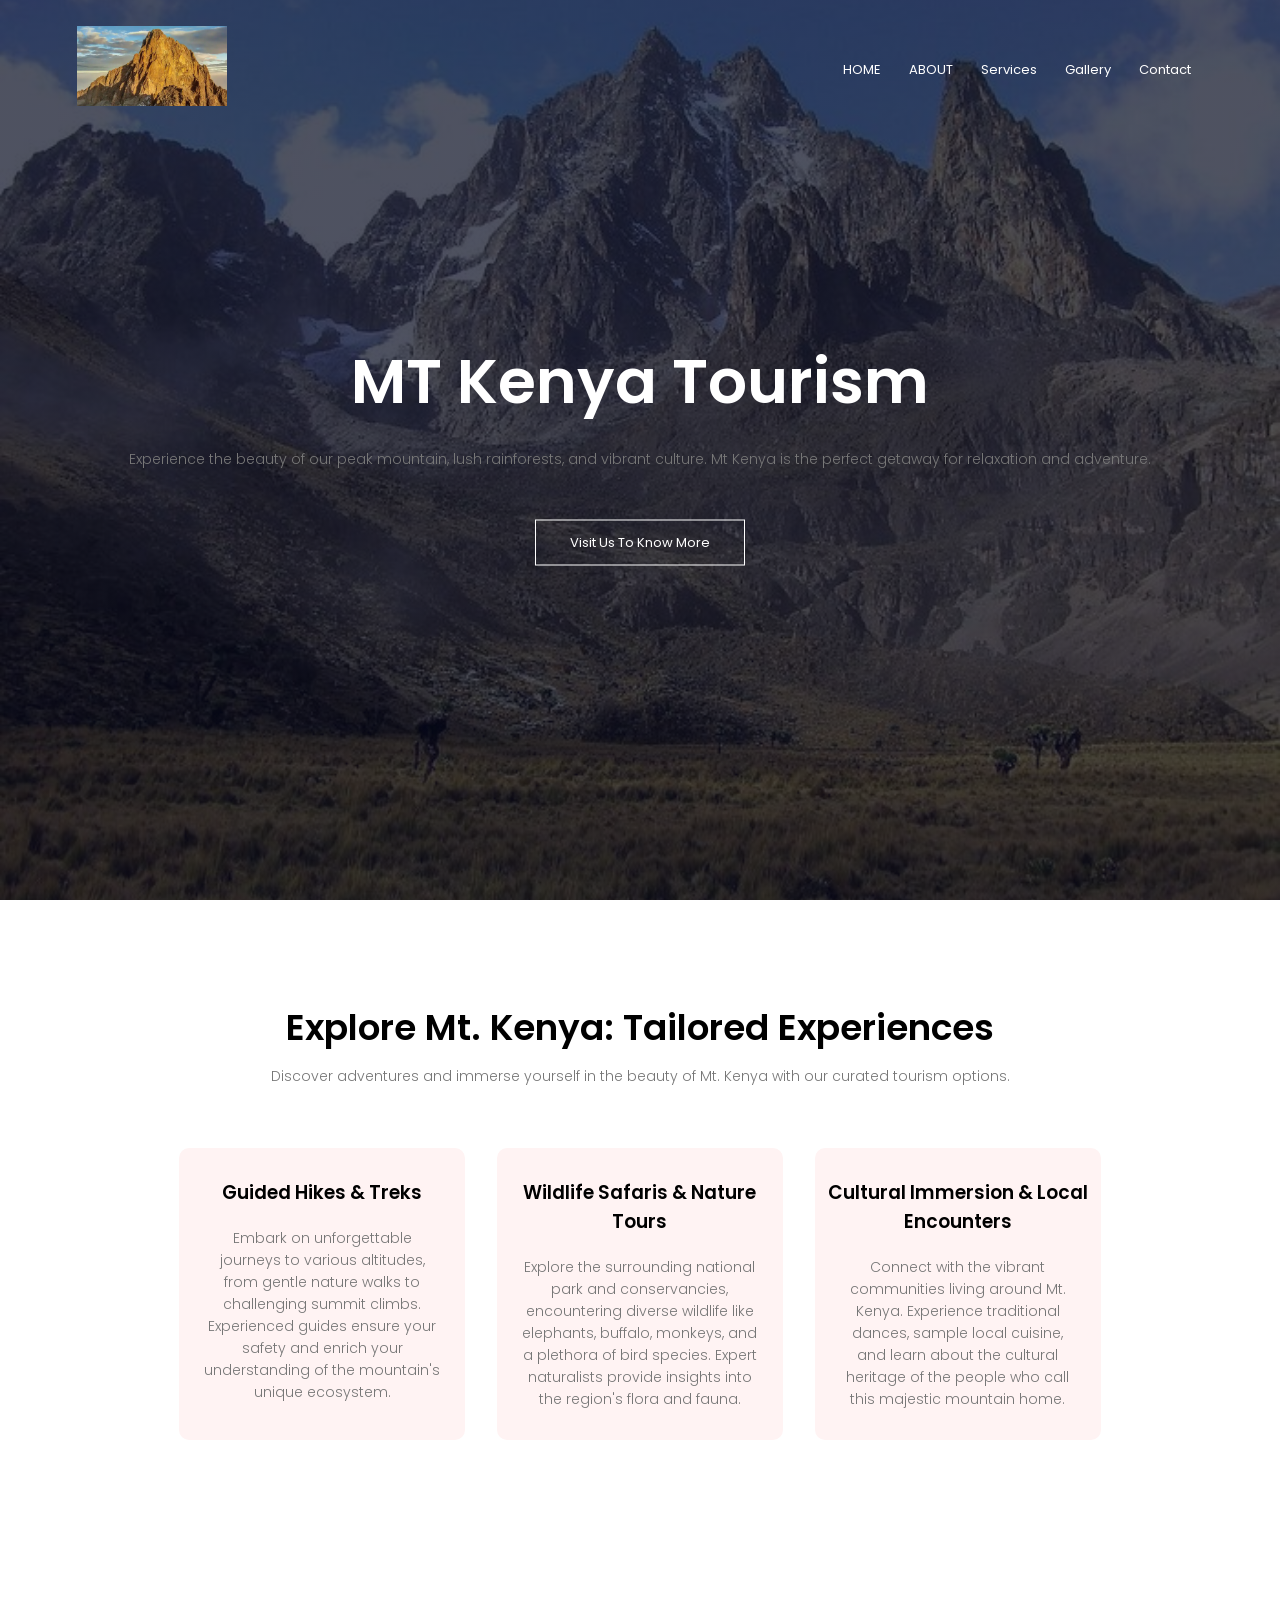
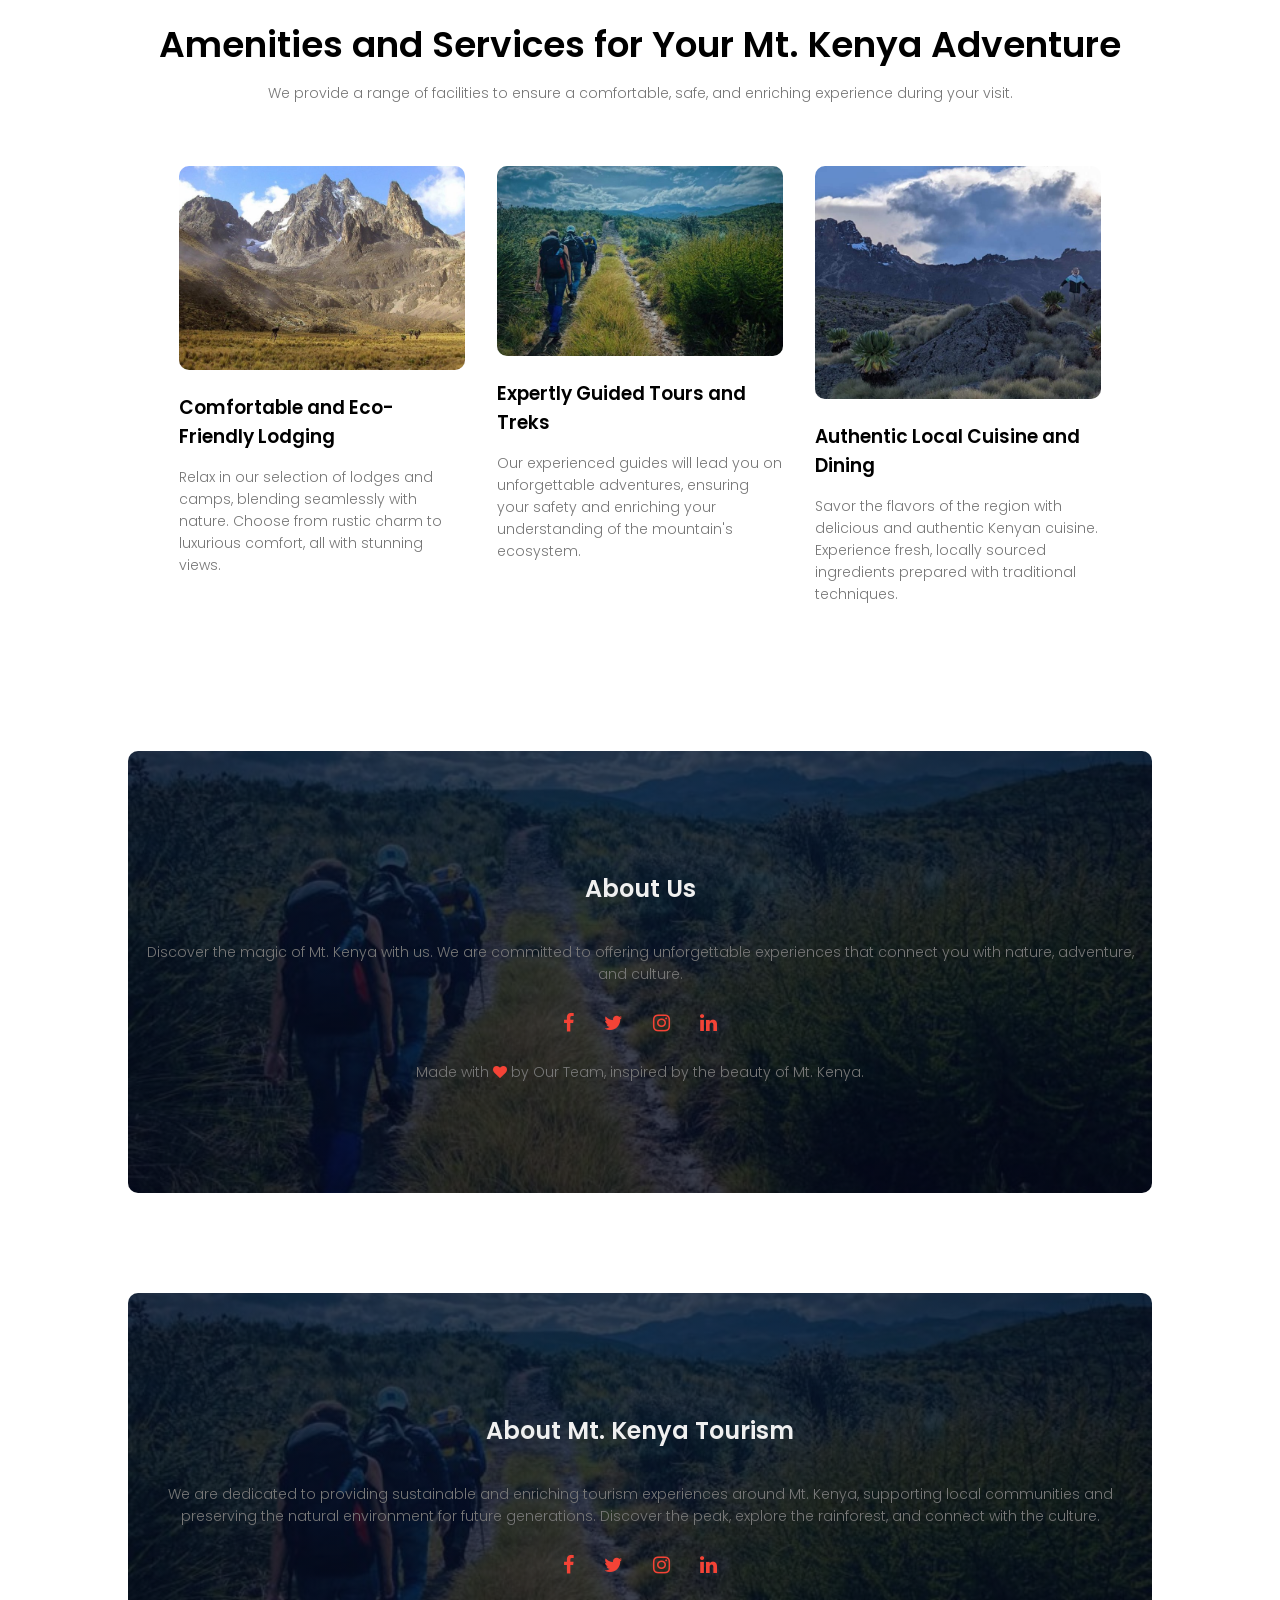
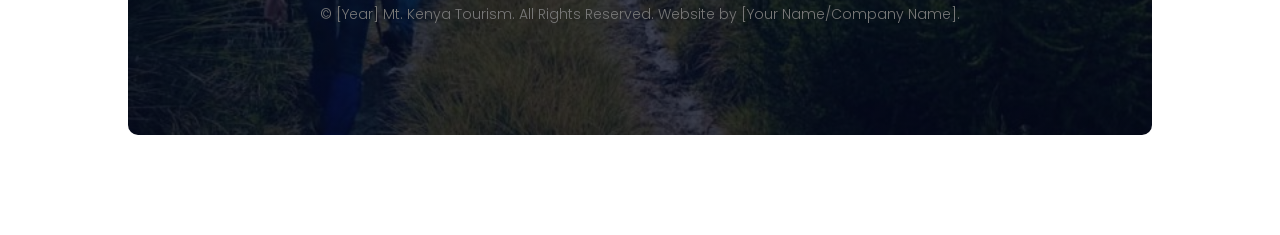
<file: index.html>
<!DOCTYPE html>
<html lang="en">
	<head>
		<meta charset="UTF-8">
		<meta name="viewport" content="width=device-width, initial-scale=1.0">
		<title>Welcome to Mount Kenya</title>
		<link rel="icon" type="image" href="images/mtykenya.jpg">
		<!-- style.css linking here -->
		<link rel="stylesheet" href="css/style.css">
		<!-- font family linking here -->
		<link href="https://fonts.googleapis.com/css2?family=Poppins:wght@100;200;300;400;500;600;700;800;900&display=swap" rel="stylesheet">
		<!-- font-awesome.min.css linking here -->
		<link rel="stylesheet" href="https://stackpath.bootstrapcdn.com/font-awesome/4.7.0/css/font-awesome.min.css">
	</head>
	<body>
		<!-- header section strt -->
		<section class="header">
			<!-- nav strt -->
			<nav>
				<a href="index.html"><img src="images/mtykenya.webp" alt=""></a>
				<div class="nav-links" id="navLinks">
					<i class="fa fa-times" onclick="hideMenu()"></i>
					<ul>
						<li>
							<a href="index.html">HOME</a>
						</li>
						<li>
							<a href="About.html">ABOUT</a>
						</li>
						<li>
							<a href="Services.html">Services</a>
						</li>
						<li>
							<a href="Gallery.html">Gallery</a>
						</li>
						<li>
							<a href="Contact.html">Contact</a>
						</li>
					</ul>
				</div>
				
			</nav>
			
			<div class="text-box">
				<h1>MT Kenya Tourism</h1>
				<p>Experience the beauty of our peak mountain, lush rainforests, and vibrant culture. Mt Kenya is the perfect getaway for relaxation and adventure.</p>
   
				<a href="" class="hero-btn">Visit Us To Know More</a>
			</div>
		</section>

	<section class="course">
    <h1>Explore Mt. Kenya: Tailored Experiences</h1>
    <p>Discover adventures and immerse yourself in the beauty of Mt. Kenya with our curated tourism options.</p>
    <div class="row">
        <div class="course-col">
            <h3>Guided Hikes & Treks</h3>
            <p>Embark on unforgettable journeys to various altitudes, from gentle nature walks to challenging summit climbs. Experienced guides ensure your safety and enrich your understanding of the mountain's unique ecosystem.</p>
        </div>
        <div class="course-col">
            <h3>Wildlife Safaris & Nature Tours</h3>
            <p>Explore the surrounding national park and conservancies, encountering diverse wildlife like elephants, buffalo, monkeys, and a plethora of bird species. Expert naturalists provide insights into the region's flora and fauna.</p>
        </div>
        <div class="course-col">
            <h3>Cultural Immersion & Local Encounters</h3>
            <p>Connect with the vibrant communities living around Mt. Kenya. Experience traditional dances, sample local cuisine, and learn about the cultural heritage of the people who call this majestic mountain home.</p>
        </div>
    </div>
</section>

<section class="facilities">
    <h1>Amenities and Services for Your Mt. Kenya Adventure</h1>
    <p>We provide a range of facilities to ensure a comfortable, safe, and enriching experience during your visit.</p>
    <div class="row">
        <div class="facilities-col">
            <img src="images/flat-mtkenya.jpg" alt="Comfortable Lodging">
            <h3>Comfortable and Eco-Friendly Lodging</h3>
            <p>Relax in our selection of lodges and camps, blending seamlessly with nature. Choose from rustic charm to luxurious comfort, all with stunning views.</p>
        </div>
        <div class="facilities-col">
            <img src="images/road-to-mtkenya.jpg" alt="Expertly Guided Tours">
            <h3>Expertly Guided Tours and Treks</h3>
            <p>Our experienced guides will lead you on unforgettable adventures, ensuring your safety and enriching your understanding of the mountain's ecosystem.</p>
        </div>
        <div class="facilities-col">
            <img src="images/mount-kenya.jpg" alt="Authentic Local Cuisine">
            <h3>Authentic Local Cuisine and Dining</h3>
            <p>Savor the flavors of the region with delicious and authentic Kenyan cuisine. Experience fresh, locally sourced ingredients prepared with traditional techniques.</p>
        </div>
    </div>
</section>

<section class="footer">
    <h4>About Us</h4>
    <p>Discover the magic of Mt. Kenya with us. We are committed to offering unforgettable experiences that connect you with nature, adventure, and culture.</p>
    <div class="icons">
        <i class="fa fa-facebook"></i>
        <i class="fa fa-twitter"></i>
        <i class="fa fa-instagram"></i>
        <i class="fa fa-linkedin"></i>
    </div>
    <p>Made with <i class="fa fa-heart"></i> by Our Team, inspired by the beauty of Mt. Kenya.</p>
</section>

		  <!-- footer strt -->
		  <section class="footer">
			<h4>About Mt. Kenya Tourism</h4>
			<p>We are dedicated to providing sustainable and enriching tourism experiences around Mt. Kenya, supporting local communities and preserving the natural environment for future generations.  Discover the peak, explore the rainforest, and connect with the culture.</p>
			<div class="icons">
			  <a href="#" aria-label="Facebook"><i class="fa fa-facebook"></i></a>
			  <a href="#" aria-label="Twitter"><i class="fa fa-twitter"></i></a>
			  <a href="#" aria-label="Instagram"><i class="fa fa-instagram"></i></a>
			  <a href="#" aria-label="LinkedIn"><i class="fa fa-linkedin"></i></a>
			</div>
			<p>© [Year] Mt. Kenya Tourism.  All Rights Reserved.  Website by [Your Name/Company Name].</p>
		</section>
	</body>
	</html>
</file>
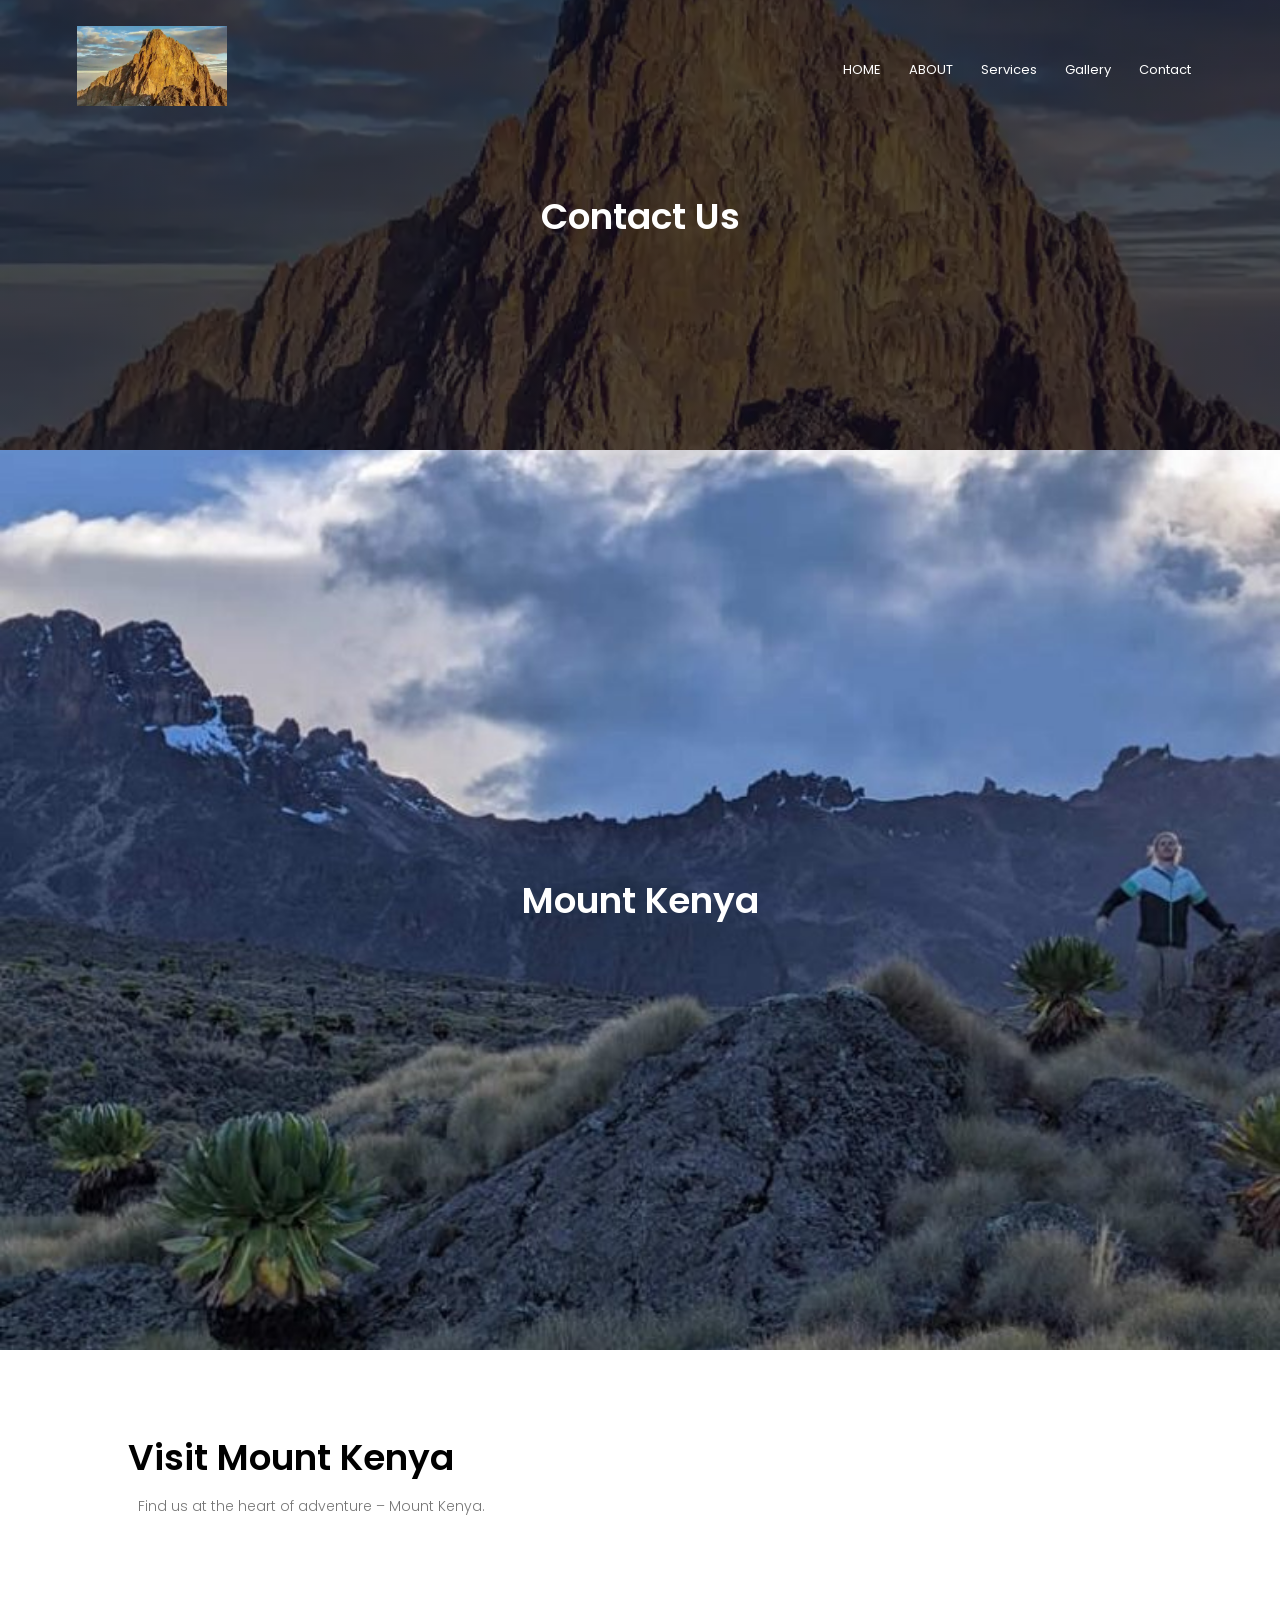
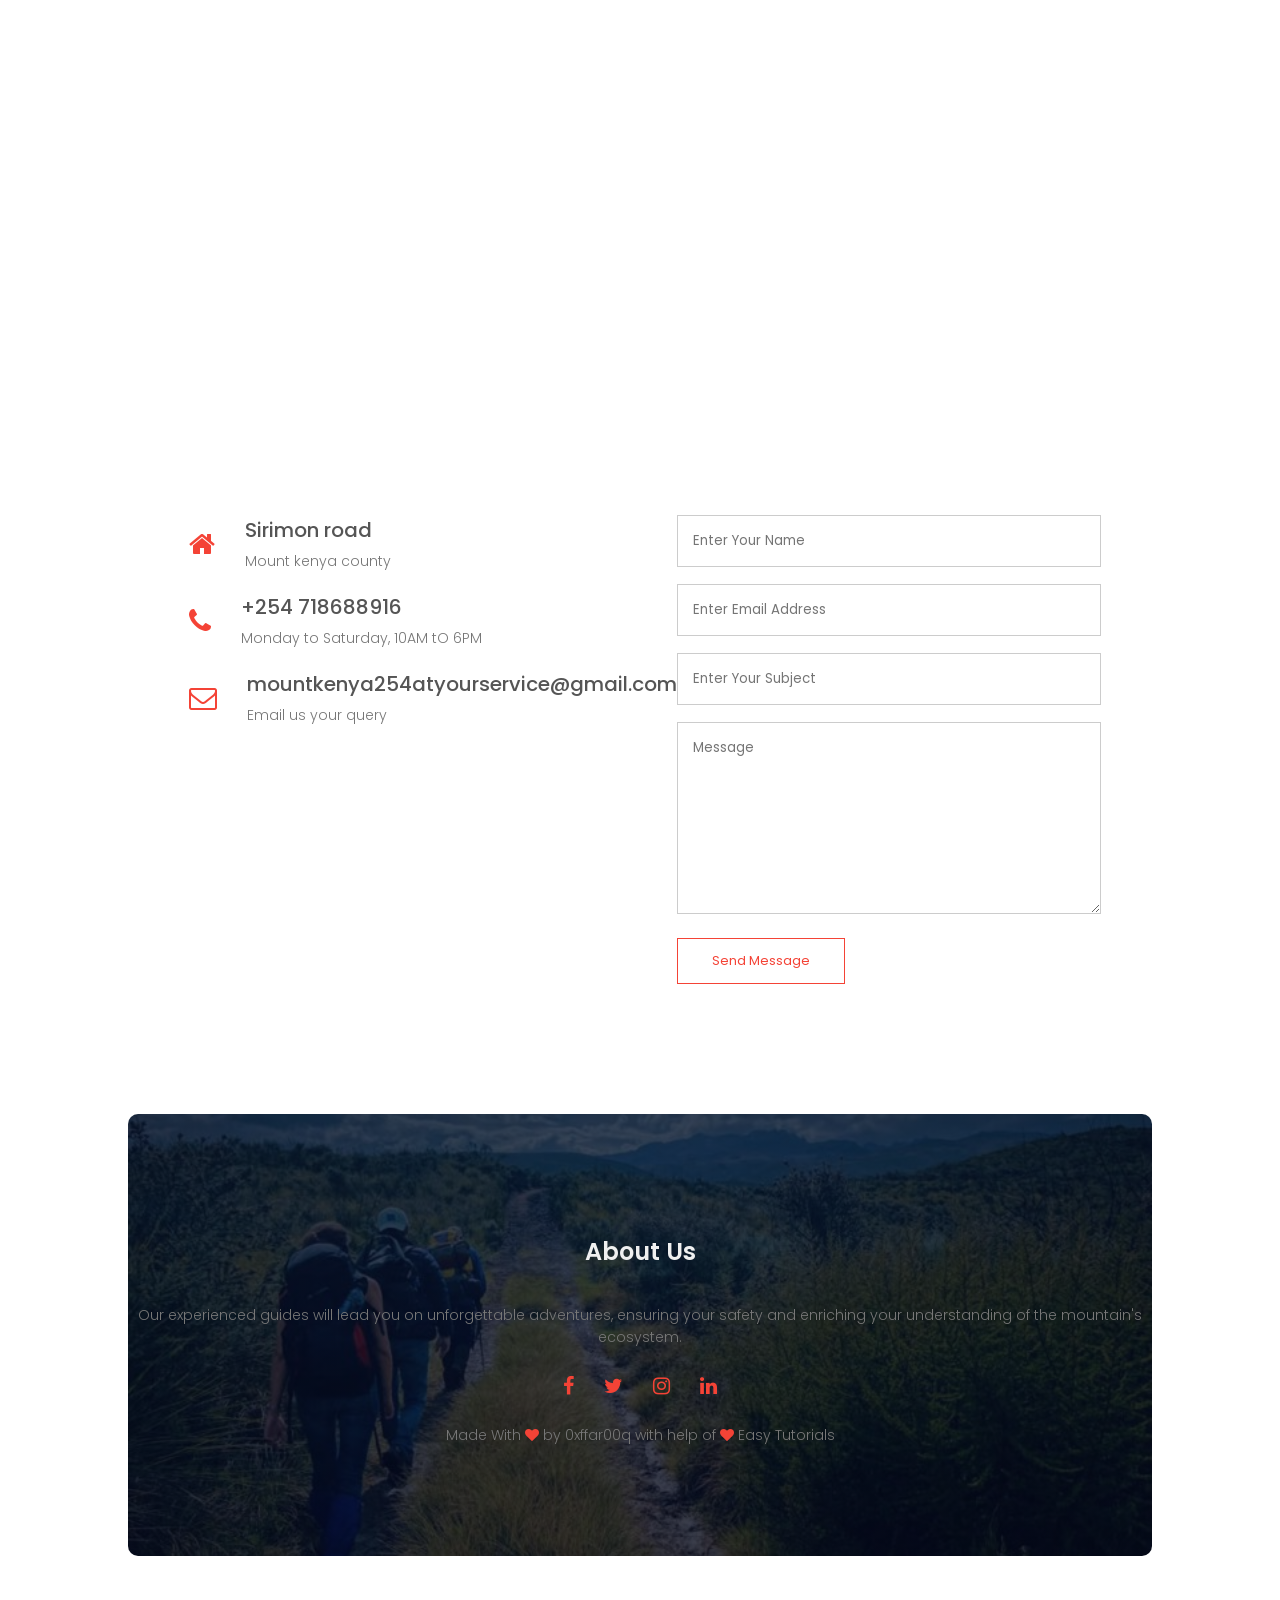
<file: Contact.html>
<!DOCTYPE html>
<html lang="en">
	<head>
		<meta charset="UTF-8">
		<meta name="viewport" content="width=device-width, initial-scale=1.0">
		<title>Welcome to Mount kenya</title>
		<link rel="icon" type="image" href="images/th.jpeg">
		<!-- style.css linking here -->
		<link rel="stylesheet" href="css/style.css">
		<!-- font family linking here -->
		<link href="https://fonts.googleapis.com/css2?family=Poppins:wght@100;200;300;400;500;600;700;800;900&display=swap" rel="stylesheet">
		<!-- font-awesome.min.css linking here -->
		<link rel="stylesheet" href="https://stackpath.bootstrapcdn.com/font-awesome/4.7.0/css/font-awesome.min.css">
	</head>
	<body>
		<!-- header section strt -->
		<section class="sub-header">
			<!-- nav strt -->
			<nav>
				<a href="index.html"><img src="images/mtykenya.webp" alt=""></a>
				<div class="nav-links" id="navLinks">
					<i class="fa fa-times" onclick="hideMenu()"></i>
					<ul>
						<li>
							<a href="index.html">HOME</a>
						</li>
						<li>
							<a href="About.html">ABOUT</a>
						</li>
						<li>
							<a href="Services.html">Services</a>
						</li>
						<li>
							<a href="Gallery.html">Gallery</a>
						</li>
						<li>
							<a href="Contact.html">Contact</a>
						</li>
					</ul>
				</div>
				<i class="fa fa-bars" onclick="showMenu()"></i>
			</nav>
			<!-- nav end -->
			<h1>Contact Us</h1>
		</section>
		<!-- header section end -->
		 <!-- Header Section with Background Image -->
<section class="header" style="background: url('images/mount-kenya.jpg') no-repeat center center/cover; height: 100vh; display: flex; justify-content: center; align-items: center; color: white; text-align: center;">
    <h1>Mount Kenya</h1>
</section>


		<!-- Contact us content strt -->
		<section class="location">
			<h1>Visit Mount Kenya</h1>
			<p>Find us at the heart of adventure – Mount Kenya.</p>
			<iframe 
				src="https://www.google.com/maps/embed?pb=!1m18!1m12!1m3!1d15959.216637862468!2d37.30306488709023!3d-0.1526533298407566!2m3!1f0!2f0!3f0!3m2!1i1024!2i768!4f13.1!3m3!1m2!1s0x1827e264a95116b7%3A0x501b6e20567ff6b8!2sMount%20Kenya!5e0!3m2!1sen!2ske!4v1742536384376!5m2!1sen!2ske" 
				width="100%" height="450" style="border:0;" allowfullscreen="" loading="lazy" 
				referrerpolicy="no-referrer-when-downgrade">
			</iframe>
		</section>
		<section class="contact-us">
			<div class="row">
				<div class="contact-col">
					<div>
						<i class="fa fa-home"></i>
						<span>
							<h5>Sirimon road</h5>
							<p>Mount kenya county</p>
						</span>
					</div>
					<div>
						<i class="fa fa-phone"></i>
						<span>
							<h5>+254 718688916</h5>
							<p>Monday to Saturday, 10AM tO 6PM</p>
						</span>
					</div>
					<div>
						<i class="fa fa-envelope-o"></i>
						<span>
							<h5>mountkenya254atyourservice@gmail.com</h5>
							<p>Email us your query</p>
						</span>
					</div>
				</div>
				<div class="contact-col">
					<form action="form handelar.php" method="post">
						<input type="text" name="name" placeholder="Enter Your Name" required>
						<input type="email" name="email" placeholder="Enter Email Address" required>
						<input type="text" name="subject" placeholder="Enter Your Subject" required>
						<textarea rows="8" name="message" placeholder="Message" required></textarea>
						<button type="Submit" class="hero-btn red-btn">Send Message</button>
					</form>
				</div>
			</div>
		</section>
		
		
		<!-- footer strt -->
		<section class="footer">
			<h4>About Us</h4>
			<p>Our experienced guides will lead you on unforgettable adventures, ensuring your safety and enriching your understanding of the mountain's ecosystem.</p>
			<div class="icons">
				<i class="fa fa-facebook"></i>
				<i class="fa fa-twitter"></i>
				<i class="fa fa-instagram"></i>
				<i class="fa fa-linkedin"></i>
			</div>
			<p>Made With <i class="fa fa-heart"></i> by 0xffar00q with help of <i class="fa fa-heart"></i> Easy Tutorials  </p>
		</section>
		<!-- footer end -->
		<!-- Javascript for toggle menu -->
		<script>
			var navLinks = document.getElementById("navLinks");
			function showMenu(){
				navLinks.style.right = "0";
			}
			function hideMenu(){
				navLinks.style.right = "-200px";
			}
		</script>
	</body>
</html>
</file>
<file: css/style.css>
*{
	margin: 0;
	padding: 0;
	font-family: 'Poppins', sans-serif;

}
.header{
	min-height: 100vh;
	width: 100%;
	background-image: linear-gradient(rgba(4, 9, 30, 0.7),rgba(4, 9, 30, 0.7)),url('../images/flat-mtkenya.jpg');
	background-position: center;
	background-size: cover;
	position: relative;
}
nav{
	display: flex;
	padding: 2% 6%;
	justify-content: space-between;
	align-items: center;
}
nav img{
	width: 150px;
}
.nav-links{
	flex: 1;
	text-align: right;
}
.nav-links ul li{
	list-style: none;
	display: inline-block;
	padding: 8px 12px;
	position: relative;
}
.nav-links ul li::after{
	content: '';
	width: 0%;
	height: 2px;
	background: #f44336;
	display: block;
	margin: auto;
	transition: 0.5s;
}
.nav-links ul li:hover::after{
	width: 100%;
}
.nav-links ul li a{
	font-size: 13px;
	text-decoration: none;
	color: #fff;
}
.text-box{
	width: 90%;
	color: #fff;
	position: absolute;
	top: 50%;
	left: 50%;
	transform: translate(-50%,-50%);
	text-align: center;
}
.text-box h1{
	font-size: 62px;
}
.text-box p{
	font-size: 14px;
	margin: 10px 0 40px;
}
.hero-btn{
	display: inline-block;
	text-decoration: none;
	color: #fff;
	border: 1px solid #fff;
	padding: 12px 34px;
	font-size: 13px;
	background: transparent;
	position: relative;
	cursor: pointer;
}
.hero-btn:hover{
	border: 1px solid #f44336;
	background:#f44336 ;
	transition: 1s;
}
nav .fa{
	display: none;
}
/*header media query strt*/
@media(max-width: 700px){
	.text-box h1{
	  font-size: 20px;
    }
    .nav-links ul li{
      display: block;	
    }
    .nav-links{
      position: fixed;
      background: #f44336;
      height: 100vh;
      width: 200px;
      top: 0;
      right: -200px;
      text-align: left;
      z-index: 2;
      transition: 1s;
    }
    nav .fa{
    	display: block;
    	color: #fff;
    	margin: 10px;
    	font-size: 22px;
    	cursor: pointer;
    }
    .nav-links ul{
    	padding: 30px;
    }
}
/*header media query end*/

.course{
   width: 80%;
   margin: auto;
   text-align: center;
   padding-top: 100px;
}
h1{
	font-size: 36px;
	font-weight: 600;
}
p{
	font-size: 14px;
	font-weight: 300;
	line-height: 22px;
	color: #777;
	padding: 10px;
}
.row{
	margin: 5%;
	display: flex;
	justify-content: space-between;
}
.course-col{
	flex-basis: 31%;
	background: #fff3f3;
	border-radius: 10px;
	margin-bottom: 5%;
	padding: 20px 12px;
	box-sizing: border-box;
	transition: 0.5s;
}
.course-col:hover{
	box-shadow: 0 0 20px 0 rgba(0, 0, 0, 0.2);
}
h3{
	font-weight: 600;
	text-align: center;
	margin: 10px 0;
}
/*couse meadia query strt*/
@media(max-width: 700px){
	.row{
		flex-direction: column;
	}
}
/*couse meadia query end*/
.campus{
   width: 80%;
   margin: auto;
   text-align: center;
   padding-top: 50px;

}
.campus-col{
	flex-basis: 32%;
	border-radius: 10px;
	margin-bottom: 30px;
	position: relative;
	overflow: hidden;
}
.campus-col img{
	width: 100%;
	display: block;
}
.layer{
    background: transparent;
    height: 100%;
    width: 100%;
    position: absolute;
    top: 0;
    left: 0;
    transition: 0.5s;
}
.layer:hover{
	background: rgba(226, 0, 0, 0.7);
}
.layer h3{
	width: 100%;
	font-size: 26px;
	font-weight: 500;
	color: #fff;
	bottom: 0;
	left: 50%;
	transform: translate(-50%);
	position: absolute;
	opacity: 0;
	transition: 0.5s;

}
.layer:hover h3{
	bottom: 45%;
	opacity: 1;
}
.facilities{
	width: 80%;
	margin: auto;
	text-align: center;
	padding-top: 80px;
}
.facilities-col{
	flex-basis: 31%;
	border-radius: 10px;
	margin-bottom: 5%;
	text-align: left;
}
.facilities-col img{
	width: 100%;
	border-radius: 10px;
}
.facilities-col p{
	padding: 0;
}
.facilities-col h3{
	margin:16px 0px 15px 0px;
	text-align: left;
}
.testimonials{
	width: 80%;
	margin: auto;
	text-align: center;
	padding-top: 100px;
}
.testimonial-col{
	flex-basis: 44%;
	border-radius: 10px;
	margin-bottom: 5%;
	text-align: left;
	background: #fff3f3;
	padding: 25px;
	cursor: pointer;
	display: flex;
}
.testimonial-col img{
	height: 40px;
	margin:0 30px 0 5px;
	border-radius: 50%;
}
.testimonial-col p{
	padding: 0;
}
.testimonial-col h3{
	margin: 15px 0px 0px 0px;
	text-align: left;
}
.testimonial-col .fa{
	color: #f44336;
}
@media(max-width: 700px){
	.testimonial-col img{
	margin:0 15px 0 0px;
}
}
.cta{
	margin: 100px auto;
	width: 80%;
	background-image: linear-gradient(rgba(4, 9, 30, 0.7),rgba(4, 9, 30, 0.7)),url('../images/flat-mtkenya.jpg');
	background-position: center;
	background-size: cover;
	border-radius: 10px;
	text-align: center;
	padding: 100px 0;
}
.cta h1{
	color: #fff;
	margin: 0 0 40px 0;
	padding: 0;
}
@media(max-width: 700px){
	.cta h1{
		font-size: 24px;
	}
}
.footer{
	margin: 100px auto;
	width: 80%;
	background-image: linear-gradient(rgba(4, 9, 30, 0.7),rgba(4, 9, 30, 0.7)),url('../images/road-to-mtkenya.jpg');
	background-position: center;
	background-size: cover;
	border-radius: 10px;
	text-align: center;
	padding: 100px 0;
}
.footer h4{
	color: #f0f0f0;
	font-size: 24px;
	margin: 20px 0 25px 0;
	font-weight: 600;
}
.footer p strong{
	letter-spacing: 1px;
}
.footer:hover p strong{
	color: #f44336;
} 
.icons .fa{
	font-size: 20px;
	color: #f44336;
	margin: 0px 13px;
	cursor: pointer;
	padding: 18px 0;
}
.icons i:nth-child(1):hover{
	color: #3b5998;
}
.icons i:nth-child(2):hover{
	color: #1BAAE1;
}
.icons i:nth-child(3):hover{
	color: #4E433C;
}
.icons i:nth-child(4):hover{
	color: #4875B4;
}
.fa-heart{
	color: #f44336;
}
/*---About us-----*/
.sub-header{
	height: 50vh;
	width: 100%;
	background-image: linear-gradient(rgba(4, 9, 30, 0.7),rgba(4, 9, 30, 0.7)),url('../images/mtykenya.webp');
	background-position: center;
	background-size: cover;
	text-align: center;
	color: #fff;
}
.sub-header h1{
	margin-top: 50px;
}
.about-us{
	width: 90%;
	margin: auto;
	padding: 80px 0 50px 0;
}
.about-col{
	flex-basis: 48%;
	padding: 30px 2px;
}
.about-col img{
	width: 100%;
}
.about-col h1{
	padding-top: 0;
}
.about-col p{
	padding: 15px 0 25px;
}
.red-btn{
	border: 1px solid #f44336;
	background: transparent;
	color: #f44336;
}
.red-btn:hover{
	color: #fff;
}
/*----blog content----*/
.blog-content{
	width: 80%;
	margin: auto;
	padding: 60px 0;
}
.blog-left{
	flex-basis: 65%;
}
.blog-left img{
	width: 100%;
}
.blog-left h2{
	font-weight: 600;
	color: #222;
	margin: 30px 0px;
}
.blog-left p{
	color: #999;
	padding: 0;
}
.comment-box{
	border: 1px solid #ccc;
	margin: 50px 0;
	padding: 10px 20px;
}
.comment-box h3{
	text-align: left;
}
.comment-form input, .comment-form textarea{
    width: 100%;
    padding: 10px;
    margin: 15px 0;
    box-sizing: border-box;
    border: none;
    outline: none;
    background: #f0f0f0;
}
.comment-form button{
	margin: 10px 0;
}
.blog-right{
	flex-basis: 32%;
}
.blog-right h3{
	background: #f44336;
	color: #fff;
	padding: 7px 0;
	font-size: 16px;
	margin-bottom: 20px;
}
.blog-right div{
	display: flex;
	align-items: center;
	justify-content: space-between;
	color: #555;
	padding: 8px;
	box-sizing: border-box;
}
@media(max-width: 700px){
	.sub-header h1{
		font-size: 24px;
	}
}
/*--contact us page---*/
.location{
	width: 80%;
	margin: auto;
	padding: 80px 0;
}
.location iframe{
	width: 100%;
}
.contact-us{
	width: 80%;
	margin: auto;
}
.contact-col{
	flex-basis: 48%;
	margin-bottom: 30px;
}
.contact-col div{
	display: flex;
	align-items: center;
	margin-bottom: 20px;
}
.contact-col div .fa{
	font-size: 28px;
	color: #f44336;
	margin: 10px;
	margin-right: 30px;
}
.contact-col div p{
	padding: 0;
}
.contact-col div h5{
	font-size: 20px;
	font-weight: 500;
	margin-bottom: 5px;
	color: #555;
}
.contact-col input, .contact-col textarea{
	width: 100%;
	padding: 15px;
	margin-bottom: 17px;
	outline: none;
	border: 1px solid #ccc;
	box-sizing: border-box;
}
</file>
